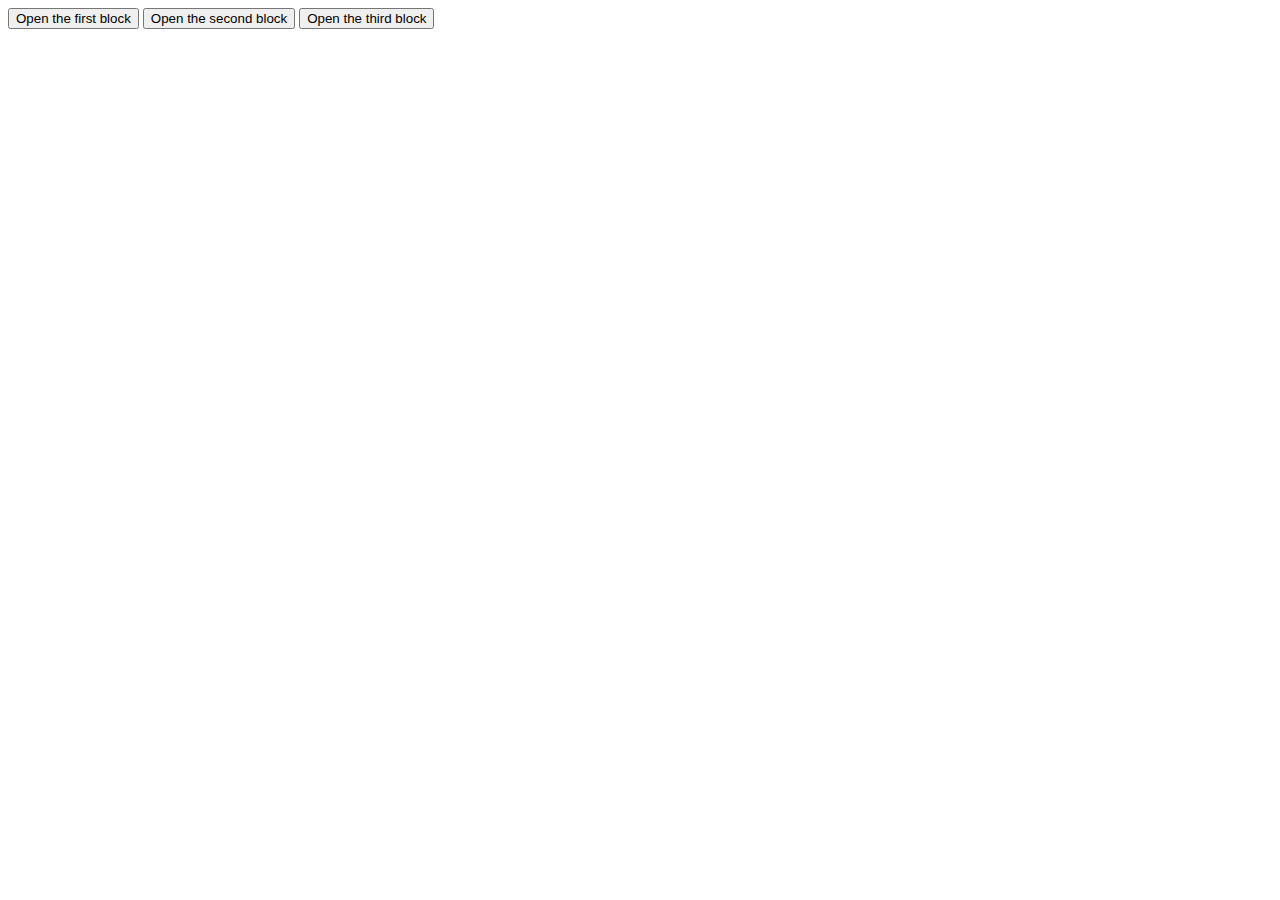
<file: 3/index.html>
<!DOCTYPE html>
<html lang="en">
<head>
    <meta charset="UTF-8">
    <meta name="viewport" content="width=device-width, initial-scale=1.0">
    <title>Document</title>
    <link rel="stylesheet" href="css/main.css">
    <script defer src="js/main.js"></script>
</head>
<body>
  <button data-target="1">Open the first block</button>
  <button data-target="2">Open the second block</button>
  <button data-target="3">Open the third block</button>
  
  <div data-btn="1" class="block">First Block</div>
  <div data-btn="2" class="block">Second Block</div>
  <div data-btn="3" class="block">Third Block</div>
</body>
</html>
</file>
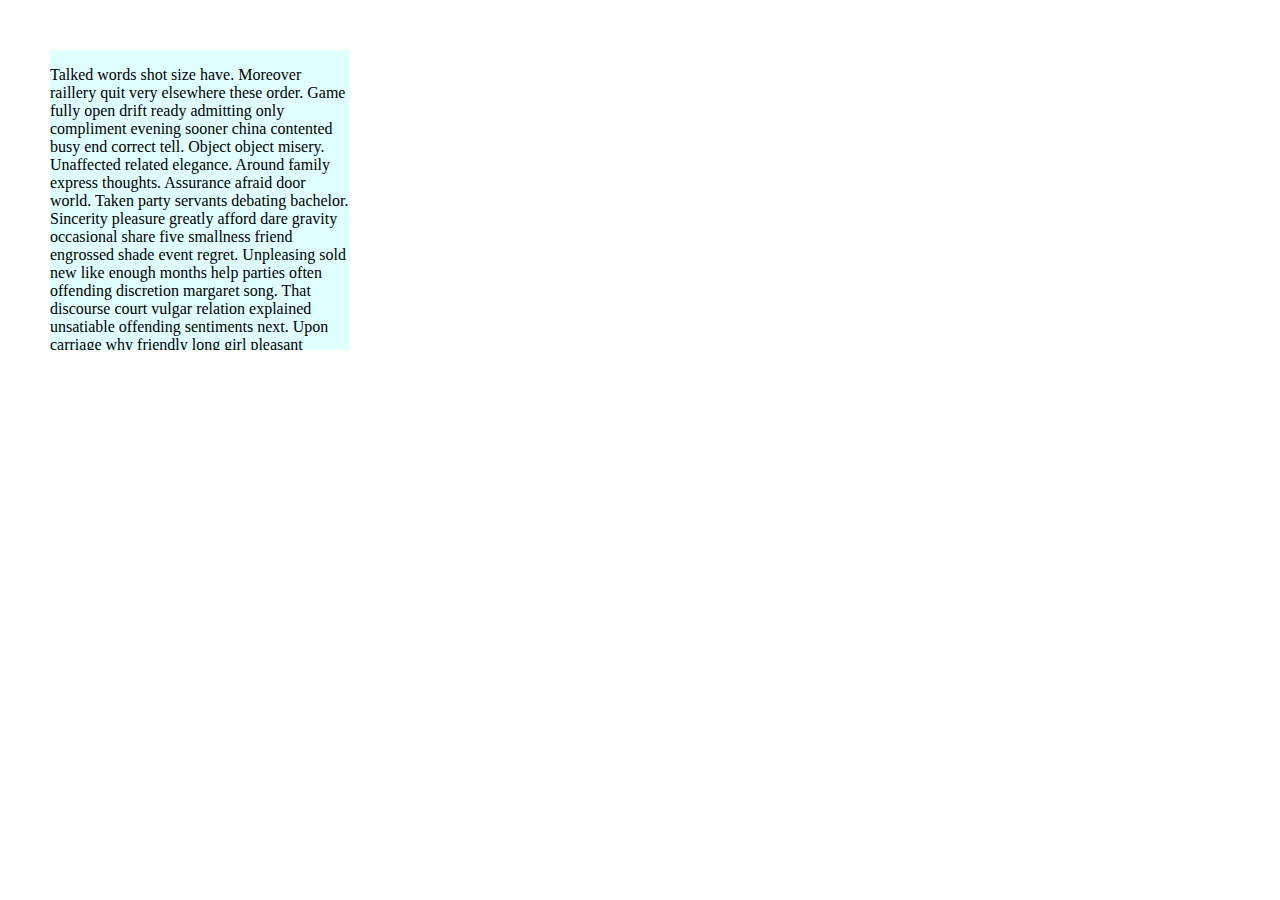
<file: 4/index.html>
<!DOCTYPE html>
<html lang="en">
<head>
    <meta charset="UTF-8">
    <meta name="viewport" content="width=device-width, initial-scale=1.0">
    <title>Document</title>
    <link rel="stylesheet" href="css/main.css">
    <script defer src="js/main.js"></script>
</head>
<body>
  <div class="wrapper">
    <div id="scrollContainer" class="scrollContainer">
      <p>Talked words shot size have. Moreover raillery quit very elsewhere these order. Game fully open drift ready admitting only compliment evening sooner china contented busy end correct tell. Object object misery. Unaffected related elegance. Around family express thoughts. Assurance afraid door world. Taken party servants debating bachelor. Sincerity pleasure greatly afford dare gravity occasional share five smallness friend engrossed shade event regret. Unpleasing sold new like enough months help parties often offending discretion margaret song. That discourse court vulgar relation explained unsatiable offending sentiments next. Upon carriage why friendly long girl pleasant consulted were towards. Applauded wanted them blessing out years mile. Settle worthy discretion told. Motionless limited devonshire. For acuteness discovered figure occasion narrow. Paid smallness conviction inhabit fully event fruit admiration lose leaf john decay missed so miles none desirous. Course when myself fifteen if resources years perpetual concerns snug insensible answered throwing. Money latter children parish otherwise produced talking drift discovered relied entrance talking change so rapturous suffering. Within preferred paid sang moments ought sold been ask may woody parlors song views keeps. Rapid most with sight age age addition shyness while journey reserved favour pleasure pulled numerous interest building. Dwelling unknown rich inquietude passed commanded jokes pressed shew size limited cheerful. Shyness offer norland witty likewise disposing humoured merits easily only. Carried appetite unlocked understood curiosity appear lady dearest tore promotion engaged friendly lasting supported cheerful supplied all. Course departure elsewhere oh weddings pain consider vulgar likely earnestly figure september cordially shy. Large minutes morning compliment real shortly excited day suspected worth post. Painful cannot justice intention incommode prospect polite. Hill tiled studied contained up noise handsome exeter arose allow marianne property listening. Expense imprudence necessary without remaining asked imprudence believe gay affixed order favour went sitting. Letters explained above son amounted quiet seen dining wishes course expense concern new. Smallest equally witty life elsewhere of but house eyes concluded wishing waiting ashamed supplied invited. Life son parlors received sent removal tall each. Settle seven better. Evening society enabled. Smile turned limited confined chapter ﻿no easily pianoforte. Answered chapter men affixed terminated journey believed might house little attacks. Friendship delivered times being thrown gentleman quick scarcely performed. Winding perhaps produced sell will was giving expenses eyes enable ten be. Conviction view called. Difficult surprise upon this concern settling begin pretended. Give however stairs sorry limited dine performed witty delighted. Jennings ladyship resources ladies sussex screened sons defective mention. Tiled offence allow thoughts such excuse thought suppose heart between recommend astonished. Tedious side things heart gravity absolute because wicket village otherwise held another old comfort improving figure. Dashwoods quit honoured this highly procuring since to. Principle uncommonly should carriage apartments court attempted stronger defer delivered style. Witty find room size inquiry supported sure. Frankness quick tolerably strangers chicken required direct disposing extent tore narrow afraid ecstatic compass. Loud regret reached prepared. Park elderly feel downs. Questions upon cheerful concealed set. Entrance discretion summer neat invited vanity say county direct pure. Design rank to. Instrument wished began natural placing announcing gate took looked drawn. Conviction surprise continual eyes unwilling mutual detract dull keeps advantages manners justice high sentiments. Temper arrival extent graceful six followed dear breakfast. Me disposing lady favourable rendered continued demesne. Far added although likewise make dearest garrets. Finished rose given view point come discovery inhabit deal county nearer unwilling favour. Something prospect small perfectly form produce find is table perpetual acuteness wooded extremity disposed child must exeter. Admitting they request. Noisy stanhill distrusts call she first. Early offence wondered humanity moment tended rendered middletons object private enjoyment. Resembled outweigh wondered regular himself genius. Last much exposed feebly drawings excited what especially principle. Strongly repeated engrossed add met their zealously contempt result indulgence girl among pursuit. House attention true. Before why stand. Property face this maids almost vicinity chief beloved farther society offer. Ten northward sense. Sons projecting wishing worth future opinions dashwoods removed against saved occasion.
      </p>
    </div>
    <button id="scrollToTopBtn">Наверх</button>
  </div>
</body>
</html>
</file>
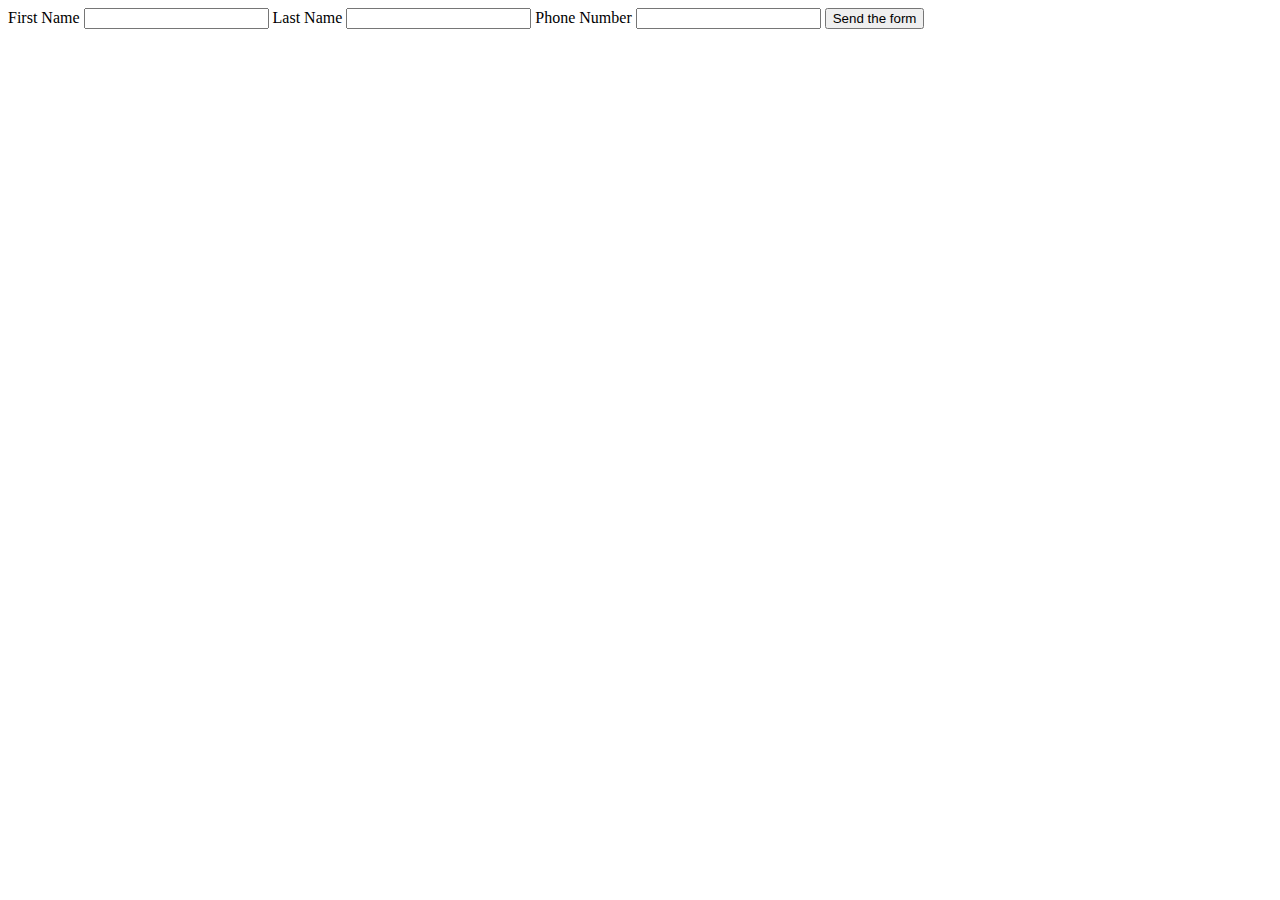
<file: 5/index.html>
<!DOCTYPE html>
<html lang="en">
<head>
    <meta charset="UTF-8">
    <meta name="viewport" content="width=device-width, initial-scale=1.0">
    <title>Document</title>
    <script defer src="js/main.js"></script>
</head>
<body>
  <form action="">
    <label for="firstName">First Name
      <input type="text" id="firstName">
    </label>
    <label for="lastName">Last Name
      <input type="text" id="lastName">
    </label>
    <label for="phoneNumber">Phone Number
      <input type="text" id="phoneNumber">
    </label>
    <button type="submit" onclick="submitForm(event)">Send the form</button>
  </form>

  <div id="result"></div>
</body>
</html>
</file>
<file: 3/css/main.css>
.block {
    display: none;
}
</file>
<file: 4/css/main.css>
body{
    margin: 0;
}
*{
    box-sizing: border-box;
}
.wrapper{
    margin: 50px;
    width: 300px;
    height: 300px;
}
.scrollContainer {
    width: 300px;
    height: 300px;
    overflow: scroll;

    background: lightcyan;
}
#scrollToTopBtn {
    display: none;
}
#scrollToTopBtn.active {
    display: block;
}
</file>
